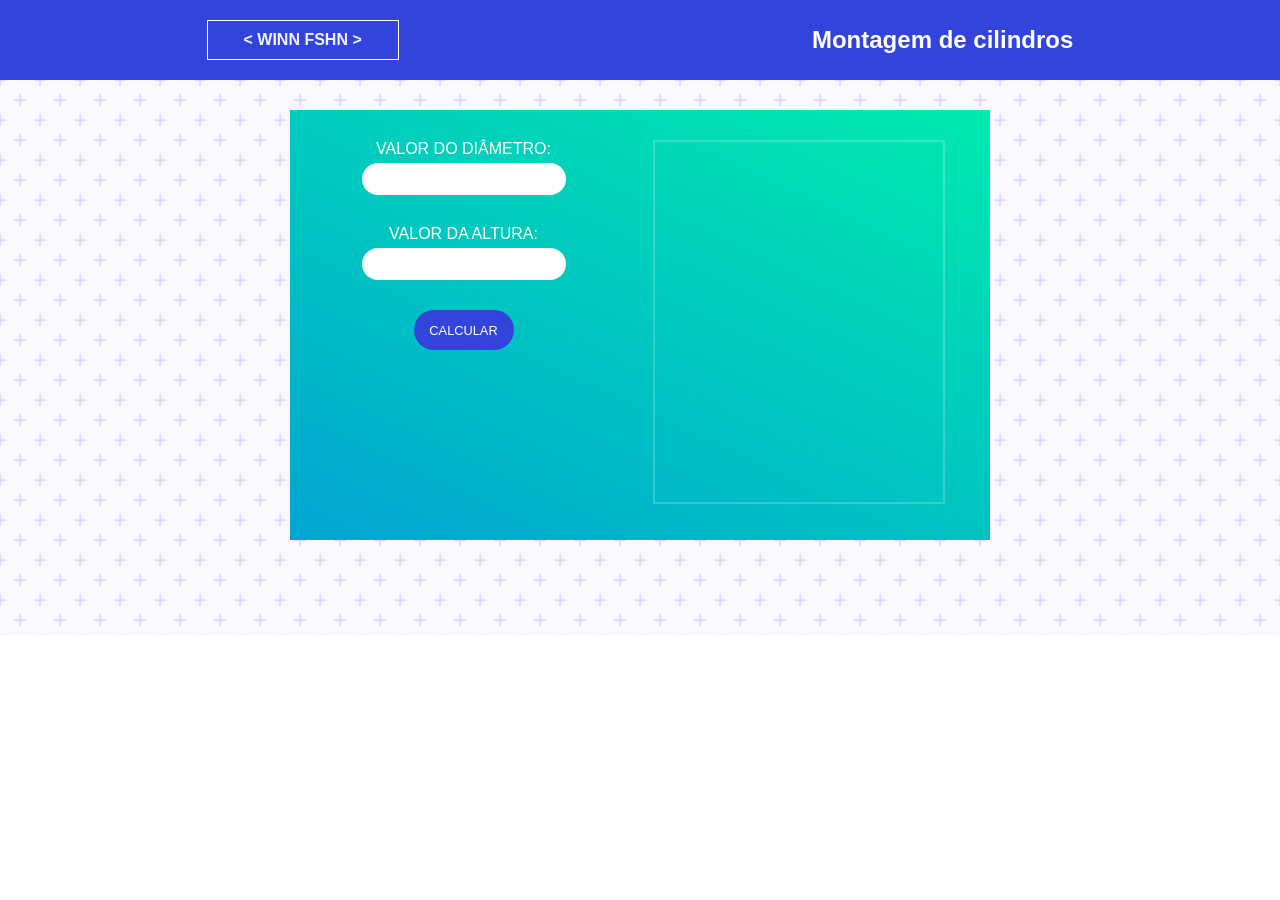
<file: index.html>
<!DOCTYPE html>
<html lang="pt-BR">
<head>
    <meta charset="UTF-8">
    <meta name="viewport" content="width=device-width, initial-scale=1.0">
    <title>Montando cilindros</title>

    <link rel="stylesheet" href="./css/style.css" />
    <link rel="icon" href="favicon.png" />
</head>
<body>
<div class="fundo"></div>
    <header>
        <nav>
            <p>< WINN FSHN ></WINN></p>
            <h2>Montagem de cilindros</h2>
        </nav>
    </header>

    <section>
        <div class="content">
            <form>
                <label>Valor do Diâmetro:</label>
                <input type="text" id="diametro" onclick="foco()"/>

                <label>Valor da Altura:</label>
                <input type="text" id="altura" onclick="foco()"/>

                <button type="button" onclick="calcular()">Calcular</button>
            </form>

            <div id="resultado" class="resultado"></div>
        </div><!-- content-->
    </section>

    <div id="alert">
        <p><b>* </b>Por favor, preencha os campos</p>
    </div>
    
    <script src="./js/functions.js"></script>
</body>
</html>
</file>
<file: css/style.css>
html{
            font-family: 'Segoe UI', Tahoma, Geneva, Verdana, sans-serif;
        }

        html,body{
            padding: 0;
            margin: 0;
            box-sizing: border-box;
        }

        .fundo {
            position: absolute;
            top: 0;
            left: 0;
            z-index: -1;
            opacity: 0.2;
            width: 100%;
            height: 635px;
            background: radial-gradient(circle, transparent 20%, #E5E5F7 20%, #E5E5F7 80%, transparent 80%, transparent), radial-gradient(circle, transparent 20%, #E5E5F7 20%, #E5E5F7 80%, transparent 80%, transparent) 20px 20px, linear-gradient(#444CF7 1.6px, transparent 1.6px) 0 -0.8px, linear-gradient(90deg, #444CF7 1.6px, #E5E5F7 1.6px) -0.8px 0;
            background-size: 40px 40px, 40px 40px, 20px 20px, 20px 20px;
        }

        nav {
            display: flex;
            align-items: center;
            justify-content: space-around;
            width: 100%;
            height: 80px;
            background: #34d;
        }

        nav p{
            color: rgb(240, 246, 255);
            font-weight: 800;
            text-align: center;
            width: 170px;
            padding: 10px;
            border: 1.3px solid #fff;
        }

        nav h2 {
            color: #fff;
        }

        section{
            display: flex;
            justify-content: center;
        }

        .content{
            display: flex;
            justify-content: space-around;
            margin-top: 30px;
            padding: 30px;
            width: 50%;
            height: 370px;
        }

        .content{
            animation: animateBg 10s linear infinite;
            background-image: linear-gradient(25deg,#00eaae, #0077ea, #00eaae, #0077ea, #00eaae);
            background-size: 100% 1100%;
        }
            @keyframes animateBg {
            0% { background-position: 0% 0%; }
            100% { background-position: 0% 100%; }
        }


        @-webkit-keyframes AnimationName {
            0%{background-position:0% 67%}
            50%{background-position:100% 34%}
            100%{background-position:0% 67%}
        }
        @keyframes AnimationName {
            0%{background-position:0% 67%}
            50%{background-position:100% 34%}
            100%{background-position:0% 67%}
        }

        form{
            margin-right: 30px;
            width: 40%;
            height: 300px;
            display: flex;
            align-items: center;
            flex-direction: column;
        }
        
        form label{
            color: white;
            text-transform: uppercase;
            font-weight: 500;
        }

        form input[type=text]{
            width: 200px;
            height: 30px;
            margin-top: 5px;
            border: none;
            border-radius: 40px;
            margin-bottom: 30px;
            font-weight: 800;
            color: #686868;
            text-align: center;
            transition: 0.4s;
        }

        form input[type=text]:focus{
            outline:none;
            background: rgb(219, 231, 255);
        }

        button {
            width: 100px;
            height: 40px;
            border-radius: 20px;
            border: none;
            font-size: 0.8rem;
            text-transform: uppercase;
            color: #fff;
            background: #34d;
            transition: 0.2s;
        }

        button:hover {
            background: #36F;
            box-shadow: -1px 4px 5px 0px rgba(4, 8, 48, 0.2);
        }

        button:focus {
            outline: none;
        }

        /* Resultado */
        .resultado {
            width: 45%;
            height: 360px;
            border: 2px solid #fff;
            opacity: 0.2;
        }

        .resultado2 {
            transition: 0.4s;
            width: 45%;
            height: 360px;
            text-align: center;
            background: #fff;
            border-radius: 30px 0 30px 0;
            color: #686868;
            font-weight: 500;
            line-height: 5px;
        }

        .resultado2 p{
            padding-top: 80px;
        }   

        #alert{
            opacity: 0;
            transition: 1s;
            width: 250px;
            height: 40px;
            position: relative;
            top: -60px;
            margin: 0 auto;
            display: flex;
            align-items: center;
            justify-content: center;
            border-radius: 30px;
            color: white;
        }
        
        .alert{
            opacity: 1 !important;
            width: 300px;
            height: 40px;
            position: relative;
            top: -60px;
            margin: 0 auto;
            display: flex;
            align-items: center;
            justify-content: center;
            background: red;
            border-radius: 30px;
            color: white;
        }

        

        @media (max-width: 1024px){
            .fundo {
                height: calc(635px + 261px);
                background-attachment: fixed;
            }
            .content{
                display: block;
                height: auto;
            }

            form{
                width: 100%;
                margin: 0;
                margin-top: 20px;
            }
    
            form input[type=text]{
                width: 80%;
                height: 65px;
                font-size: 1.5rem;
            }

            form button {
                width: 150px;
                height: 70px;
                border-radius: 50px;
            }

            .resultado, .resultado2 {
                width: 90% !important;
                margin: 0 auto;
                margin-top: 40px;
                margin-bottom: 20px;
            }
            
            #alert , .alert{
                top: -430px !important;
                width: 220px;
                height: 60px;
                display: block;
                text-align: center;
            }

            #alert p, .alert p {
                padding-top: 7px;
            }

        }

        @media (max-width: 546px) {
            nav{
                display: flex;
                flex-direction: column;
                height: 100px;
                padding: 20px 0 20px 0;
            }

            nav p{
                font-size: 1.3rem;
                margin: 0 auto;
            }

            nav h2{
                border-top: 2px solid #ccc;
                text-align: center;
                margin: 0;
                margin-top: 8px !important;
            }

            .content {
                margin: 0;
                padding: 5px;
                width: 70%;
            }

        }
</file>
